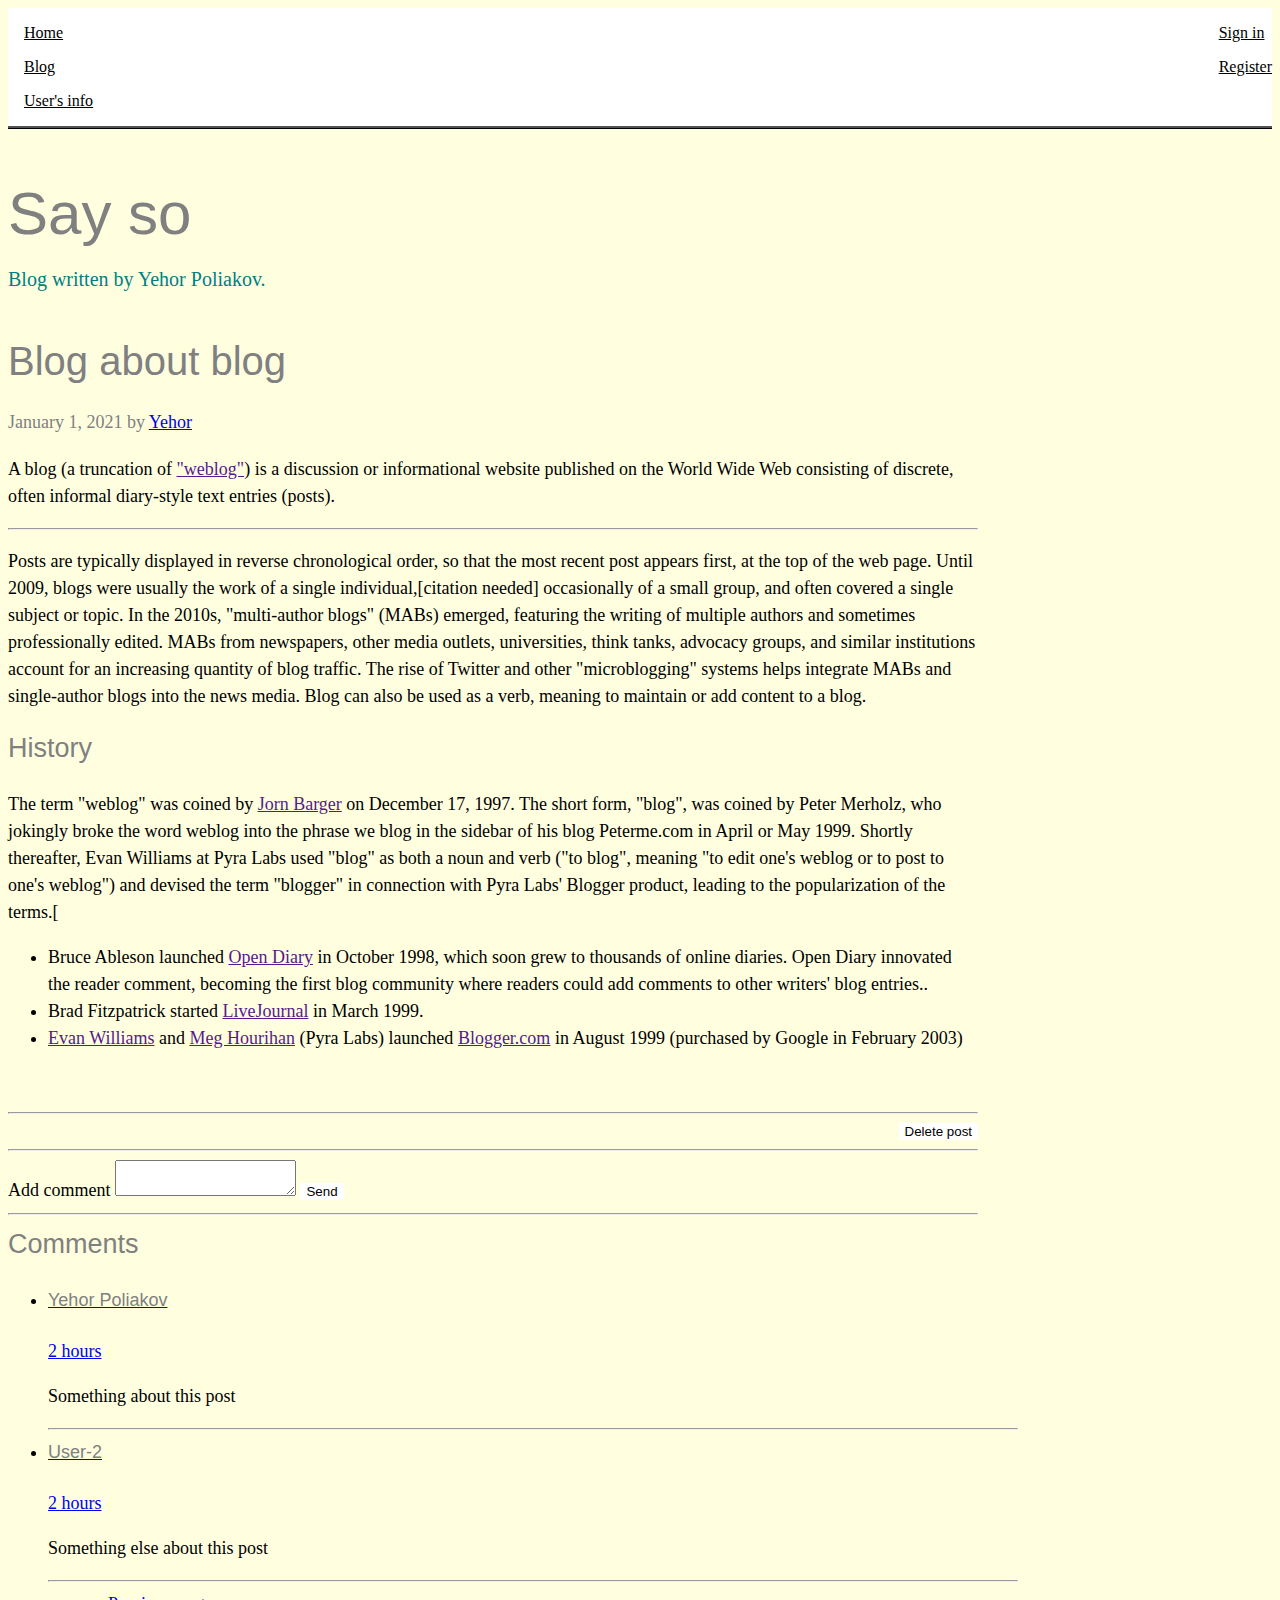
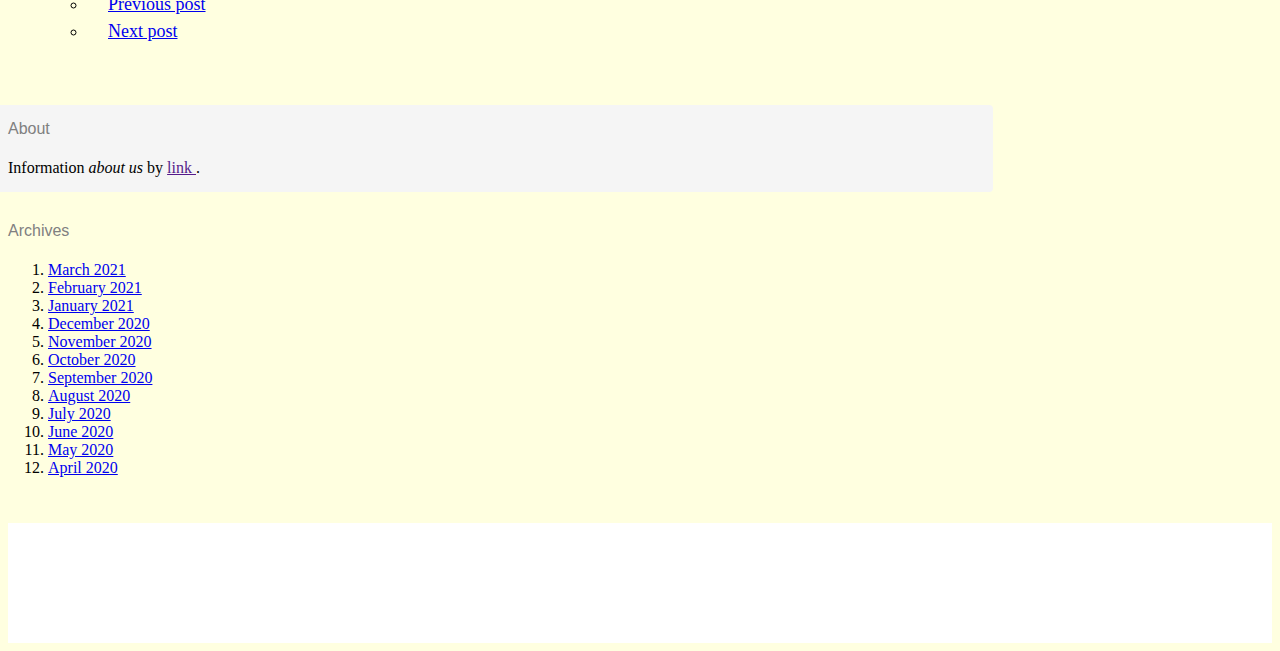
<file: Lab_1/Blog.html>
<!DOCTYPE html>
<html>
  <head>
    <meta charset="utf-8" name="viewport" content ="width=device-width, initial-scale = 1">
    <link href="https://cdn.jsdelivr.net/npm/bootstrap@5.0.0-beta2/dist/css/bootstrap.min.css" rel="stylesheet"
     integrity="sha384-BmbxuPwQa2lc/FVzBcNJ7UAyJxM6wuqIj61tLrc4wSX0szH/Ev+nYRRuWlolflfl" crossorigin="anonymous">
    <title>Blog page</title>
    <link href="blog.css" rel="stylesheet">
  </head>

  <body>

    <div class="header_menu">
        <div class="btn-toolbar" role="toolbar" aria-label="Toolbar with button groups">
            <div class="btn-group me-2" role="group" aria-label="First group">
                <a href="#" class="btn btn-primary ">Home</a>
            </div>
            <div class="btn-group me-2" role="group" aria-label="Second group">
                <a href="#" class="btn btn-primary active">Blog</a>
            </div>
            <div class="btn-group me-2" role="group" aria-label="Third group">
                <a href="#" class="btn btn-primary" aria-current="page">User's info</a>
            </div>
        </div>
        <div class="btn-toolbar justify-content-end" role="toolbar" aria-label="Toolbar with button groups (header end)">     
            <div class="btn-group me-2" role="group" aria-label="Fourth group">
                <a href="#" class="btn btn-primary" aria-current="page">Sign in</a>
            </div>
            <div class="btn-group me-2" role="group" aria-label="Fifth group">
                <a href="#" class="btn btn-primary" aria-current="page">Register</a>
            </div>
        </div>
    </div>

    <div class="container">

      <div class="blog-header">
        <h1 class="blog-title">Say so</h1>
        <p class="lead blog-description">Blog written by Yehor Poliakov.</p>
      </div>

      <div class="row">

        <div class="col-sm-8 blog-main">

          <div class="blog-post">
            <h2 class="blog-post-title">Blog about blog</h2>
            <p class="blog-post-meta">January 1, 2021 by <a href="#">Yehor</a></p>

            <p>A blog (a truncation of <a href="">"weblog"</a>) is a discussion or informational website published on the World Wide Web consisting of discrete, often informal diary-style text entries (posts).</p>
            <hr>
            <p>Posts are typically displayed in reverse chronological order,
                 so that the most recent post appears first, at the top of the web page. Until 2009,
                  blogs were usually the work of a single individual,[citation needed] occasionally of a small group, and often covered a single subject or topic.
                   In the 2010s, "multi-author blogs" (MABs) emerged, featuring the writing of multiple authors and sometimes professionally edited.
                    MABs from newspapers, other media outlets, universities, think tanks, advocacy groups, and similar institutions account for an increasing quantity of blog traffic.
                     The rise of Twitter and other "microblogging" systems helps integrate MABs and single-author blogs into the news media. Blog can also be used as a verb,
                      meaning to maintain or add content to a blog.</p>
            <h2>History</h2>
            <p>The term "weblog" was coined by <a href="">Jorn Barger</a> on December 17, 1997.
                 The short form, "blog", was coined by Peter Merholz, who jokingly broke the word weblog into the phrase we blog in the sidebar of his blog Peterme.com in April or May 1999.
                Shortly thereafter, Evan Williams at Pyra Labs used "blog" as both a noun and verb ("to blog", meaning "to edit one's weblog or to post to one's weblog")
                 and devised the term "blogger" in connection with Pyra Labs' Blogger product, leading to the popularization of the terms.[</p>
            <ul>
              <li>Bruce Ableson launched <a href="">Open Diary</a> in October 1998,
                   which soon grew to thousands of online diaries. Open Diary innovated the reader comment,
                    becoming the first blog community where readers could add comments to other writers' blog entries..</li>
              <li>Brad Fitzpatrick started <a href="">LiveJournal</a> in March 1999.</li>
              <li><a href="">Evan Williams</a> and <a href="">Meg Hourihan</a> (Pyra Labs) launched <a href="">Blogger.com</a> in August 1999 (purchased by Google in February 2003)</li>
            </ul>
          </div>
          <hr>
          <form>
              <div class="delete_button">
                  <button type="button" class="btn btn-primary">Delete post</button>
              </div>
          </form>
          <hr>
          <form>
            <span class="input-group-text">Add comment</span>
            <textarea class="form-control" aria-label="With textarea"></textarea>
            <button type="button" class="btn btn-primary">Send</button>
          </form>
          <hr>
          <h2>Comments</h2>
          <ul class="container">
            <li class="col-md-5">
                <div>
                    <div>
                       <section >
                            <div class="row">
                                <div>
                                <a href="#" class="anchor-username"><h4 class="media-heading">Yehor Poliakov</h4></a> 
                                <a href="#" class="anchor-time">2 hours</a>
                                </div>
                            </div>             
                       </section>
                       <section class="post-body">
                           <p>Something about this post</p>
                       </section>
                    </div>
                </div>   
            </li>
            <hr>
            <li class="col-md-5">
                <div>
                    <div>
                       <section>
                            <div class="row">
                                <div class="media-body">
                                <a href="#" class="anchor-username"><h4 class="media-heading">User-2</h4></a> 
                                <a href="#" class="anchor-time">2 hours</a>
                                </div>
                            </div>             
                       </section>
                       <section>
                           <p>Something else about this post</p>
                       </section>
                    </div>
                </div>   
            </li> 
          <hr>
          <nav>
            <ul class="pager">
              <li><a href="#">Previous post</a></li>
              <li><a href="#">Next post</a></li>
            </ul>
          </nav>
        </div>
        <div class="col-sm-3 col-sm-offset-1 blog-sidebar">
          <div class="sidebar-module sidebar-module-inset">
            <h4>About </h4>
            <p>Information <em>about us</em> by <a href="">link </a>.</p>
          </div>
          <div class="sidebar-module">
            <h4>Archives</h4>
            <ol class="list-unstyled">
              <li><a href="#">March 2021</a></li>
              <li><a href="#">February 2021</a></li>
              <li><a href="#">January 2021</a></li>
              <li><a href="#">December 2020</a></li>
              <li><a href="#">November 2020</a></li>
              <li><a href="#">October 2020</a></li>
              <li><a href="#">September 2020</a></li>
              <li><a href="#">August 2020</a></li>
              <li><a href="#">July 2020</a></li>
              <li><a href="#">June 2020</a></li>
              <li><a href="#">May 2020</a></li>
              <li><a href="#">April 2020</a></li>
            </ol>
          </div>
        </div>
      </div>
    </div>
    <footer class="blog-footer"></footer>
  </body>
</html>
</file>
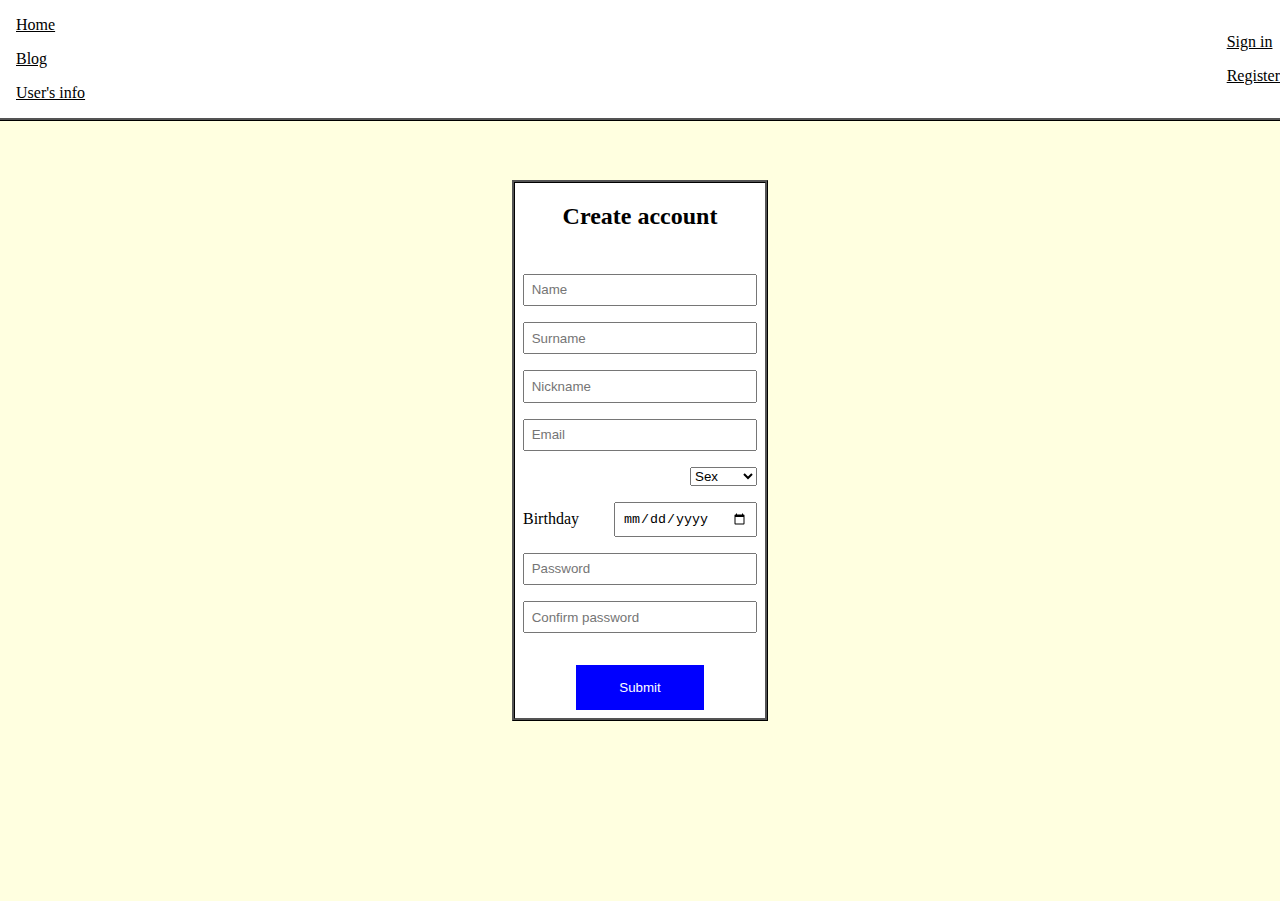
<file: Lab_1/Registration page.html>
<!doctype html>
<html>
<head>
    <meta charset="utf-8" name="viewport" content ="width=device-width, initial-scale = 1">
    <link href="https://cdn.jsdelivr.net/npm/bootstrap@5.0.0-beta2/dist/css/bootstrap.min.css" rel="stylesheet"
     integrity="sha384-BmbxuPwQa2lc/FVzBcNJ7UAyJxM6wuqIj61tLrc4wSX0szH/Ev+nYRRuWlolflfl" crossorigin="anonymous">
    <title>Registration</title>
    
    <link href="Registration_page.css" rel="stylesheet">
</head>
<body>
    <form> 
        <header>
            <div class="header_menu">
                <div class="btn-toolbar" role="toolbar" aria-label="Toolbar with button groups (header begin)">
                    <div class="btn-group me-2" role="group" aria-label="First group">
                        <a href="#" class="btn btn-primary ">Home</a>
                    </div>
                    <div class="btn-group me-2" role="group" aria-label="Second group">
                        <a href="#" class="btn btn-primary">Blog</a>
                    </div>
                    <div class="btn-group me-2" role="group" aria-label="Third group">
                        <a href="#" class="btn btn-primary " aria-current="page">User's info</a>
                    </div>
                </div>
                <div class="btn-toolbar" role="toolbar" aria-label="Toolbar with button groups (header end)">     
                    <div class="btn-group me-2" role="group" aria-label="Fourth group">
                        <a href="#" class="btn btn-primary" aria-current="page">Sign in</a>
                    </div>
                    <div class="btn-group me-2" role="group" aria-label="Fifth group">
                        <a href="#" class="btn btn-primary active" aria-current="page">Register</a>
                    </div>
                </div>
            </div>
        </header>
        <div id="main">
            <nav></nav>
            <article>
                <div class="registration_tab_container">
                    <div class="text_edit"><h2>Create account</h2></div>
                    <li class="form-row"></li>
                    <li class="form-row">
                        <input type="" id="name" placeholder="Name">
                    </li>
                    <li class="form-row">
                        <input type="text" id="surname" placeholder="Surname">
                    </li>
                    <li class="form-row">
                        <input type="text" id="nickname" placeholder="Nickname">
                    </li>
                    <li class="form-row">
                        <input type="email" id="email" placeholder="Email">
                    </li>
                    <li class="form-row">
                        <select class="form-select" id="validationCustom04" required>
                            <option selected disabled value="">Sex</option>
                            <option>Male</option>
                            <option>Female</option>
                          </select>
                      
                    </li>
                    <li class="form-row">
                        <label for="birthday">Birthday</label>
                        <input type="date" id="Date_of_birth">
                    </li>
                    <li class="form-row">
                        <input type="password" id="password" placeholder="Password">
                    </li>
                    <li class="form-row">
                        <input type="password" id="password" placeholder="Confirm password">
                    </li>
                    <li class="form-row"></li>
                    <li class="form-row">
                        <button type="submit" class="btn btn-primary">Submit</button>
                    </li>
                </div>
            </article>
            <aside></aside>
        </div>
        <footer></footer>
    </form>
</body>
</html>
</file>
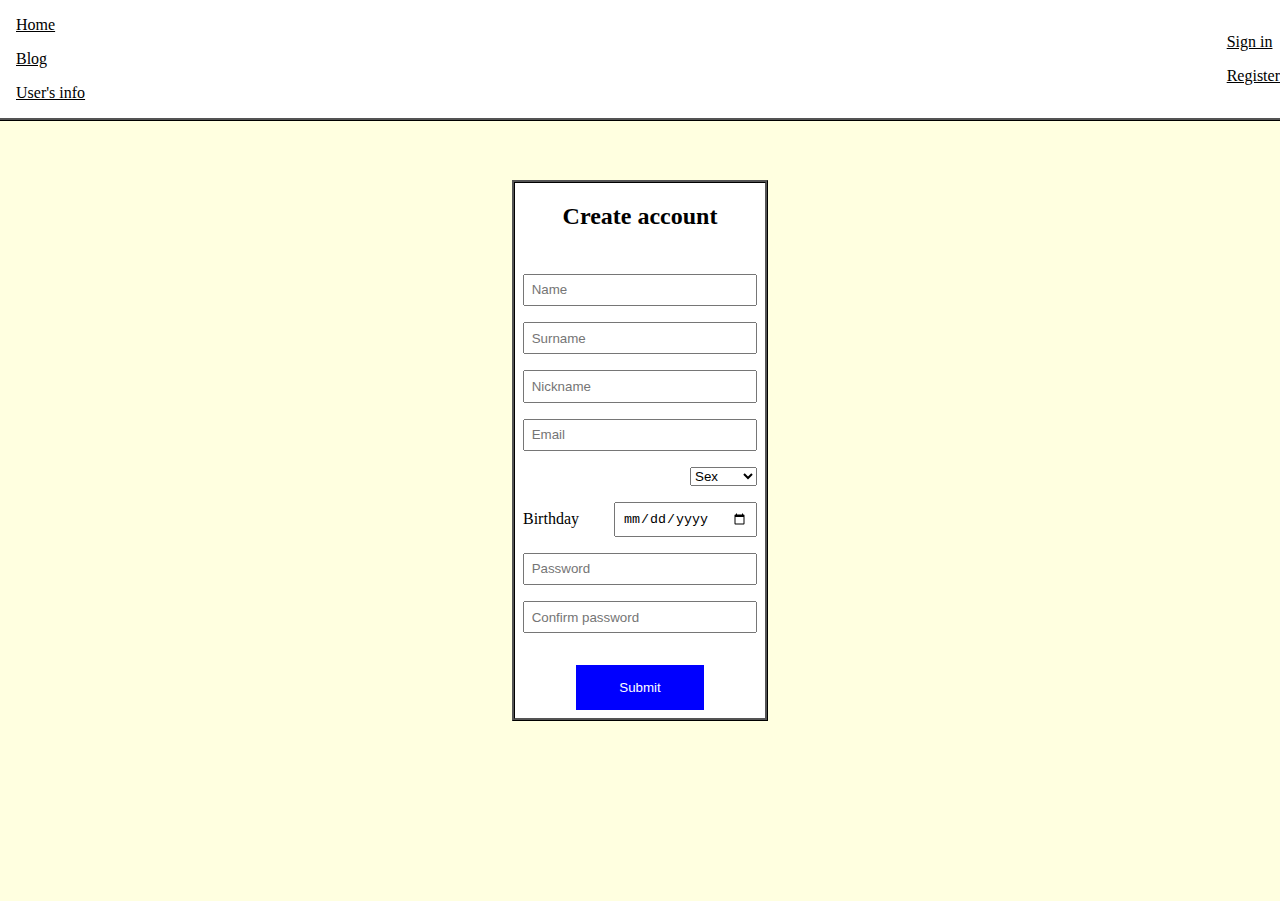
<file: Lab_2/Registration page.html>
<!doctype html>
<html>
<head>
    <meta charset="utf-8" name="viewport" content ="width=device-width, initial-scale = 1">
    <link href="https://cdn.jsdelivr.net/npm/bootstrap@5.0.0-beta2/dist/css/bootstrap.min.css" rel="stylesheet"
     integrity="sha384-BmbxuPwQa2lc/FVzBcNJ7UAyJxM6wuqIj61tLrc4wSX0szH/Ev+nYRRuWlolflfl" crossorigin="anonymous">
    <title>Registration</title>
    
    <link href="Registration_page.css" rel="stylesheet">
</head>
<body>
    <form> 
        <header>
            <div class="header_menu">
                <div class="btn-toolbar" role="toolbar" aria-label="Toolbar with button groups (header begin)">
                    <div class="btn-group me-2" role="group" aria-label="First group">
                        <a href="#" class="btn btn-primary ">Home</a>
                    </div>
                    <div class="btn-group me-2" role="group" aria-label="Second group">
                        <a href="#" class="btn btn-primary">Blog</a>
                    </div>
                    <div class="btn-group me-2" role="group" aria-label="Third group">
                        <a href="#" class="btn btn-primary " aria-current="page">User's info</a>
                    </div>
                </div>
                <div class="btn-toolbar" role="toolbar" aria-label="Toolbar with button groups (header end)">     
                    <div class="btn-group me-2" role="group" aria-label="Fourth group">
                        <a href="#" class="btn btn-primary" aria-current="page">Sign in</a>
                    </div>
                    <div class="btn-group me-2" role="group" aria-label="Fifth group">
                        <a href="#" class="btn btn-primary active" aria-current="page">Register</a>
                    </div>
                </div>
            </div>
        </header>
        <div id="main">
            <nav></nav>
            <article>
                <div class="registration_tab_container">
                    <div class="text_edit"><h2>Create account</h2></div>
                    <li class="form-row"></li>
                    <li class="form-row">
                        <input type="" id="name" placeholder="Name">
                    </li>
                    <li class="form-row">
                        <input type="text" id="surname" placeholder="Surname">
                    </li>
                    <li class="form-row">
                        <input type="text" id="nickname" placeholder="Nickname">
                    </li>
                    <li class="form-row">
                        <input type="email" id="email" placeholder="Email">
                    </li>
                    <li class="form-row">
                        <select class="form-select" id="validationCustom04" required>
                            <option selected disabled value="">Sex</option>
                            <option>Male</option>
                            <option>Female</option>
                          </select>
                      
                    </li>
                    <li class="form-row">
                        <label for="birthday">Birthday</label>
                        <input type="date" id="Date_of_birth">
                    </li>
                    <li class="form-row">
                        <input type="password" id="password" placeholder="Password">
                    </li>
                    <li class="form-row">
                        <input type="password" id="password" placeholder="Confirm password">
                    </li>
                    <li class="form-row"></li>
                    <li class="form-row">
                        <button type="submit" class="btn btn-primary">Submit</button>
                    </li>
                </div>
            </article>
            <aside></aside>
        </div>
        <footer></footer>
    </form>
</body>
</html>
</file>
<file: Lab_1/blog.css>
body {
  font-family: Georgia, "Times New Roman", Times, serif;
  background-color: lightyellow;
  color:black;
}
.header_menu{
  padding: 0em 0em 1em 1em;
  display: flex;
  justify-content: space-between ;
  border-bottom: 1mm ridge black;
  background-color: white;
}
.btn-group{
  padding: 1em 0em 0em 0em;
}
h1, .h1,
h2, .h2,
h3, .h3,
h4, .h4,
h5, .h5,
h6, .h6 {
  margin-top: 0;
  font-family: "Helvetica Neue", Helvetica, Arial, sans-serif;
  font-weight: normal;
  color: grey;
}
@media (min-width: 1200px) {
  .container {
    width: 970px;
  }
}
.blog-nav-item {
  position: relative;
  display: inline-block;
  padding: 10px;
  font-weight: 500;
  color: lightblue;
}
.blog-nav-item:hover,
.blog-nav-item:focus {
  color: white;
  text-decoration: none;
}

/* Active state gets a caret at the bottom */
.blog-nav .active {
  color: white;
}
.blog-nav .active:after {
  position: absolute;
  bottom: 0;
  left: 50%;
  width: 0;
  height: 0;
  margin-left: -5px;
  vertical-align: middle;
  content: " ";
  border-right: 5px solid transparent;
  border-bottom: 5px solid;
  border-left: 5px solid transparent;
}
.blog-header {
  padding-top: 20px;
  padding-bottom: 20px;
}
.blog-title {
  margin-top: 30px;
  margin-bottom: 0;
  font-size: 60px;
  font-weight: normal;
}
.blog-description {
  font-size: 20px;
  color: teal;
}
.blog-main {
  font-size: 18px;
  line-height: 1.5;
}
.sidebar-module {
  padding: 15px;
  margin: 0 -15px 15px;
}
.sidebar-module-inset {
  padding: 15px;
  background-color: #f5f5f5;
  border-radius: 4px;
}
.sidebar-module-inset p:last-child,
.sidebar-module-inset ul:last-child
 {
  margin-bottom: 0;
}
.pager {
  margin-bottom: 60px;
  text-align: left;
}
.pager > li > a {
  width: 140px;
  padding: 10px 20px;
  text-align: center;
  border-radius: 30px;
}

.blog-post {
  margin-bottom: 60px;
}
.blog-post-title {
  margin-bottom: 5px;
  font-size: 40px;
}
.blog-post-meta {
  margin-bottom: 20px;
  color: grey;
}
.blog-footer{
  height: 120px;
  background-color: white;
}

.btn-primary{
  background-color: white;
  color: black;
  border: 0;
}
.btn-group{
  justify-content: end;
  padding: 1em 0em 0em 0em;
}
.delete_button{
  display: flex;
  justify-content: flex-end;
}
</file>
<file: Lab_1/Registration_page.css>
*{
    box-sizing: border-box;
  }
  body{
    font-family: Georgia, "Times New Roman", Times, serif;
    display: flex;
    min-height: 100vh;
    flex-direction: column;
    background-color: lightyellow;
    margin: 0;
  }
  .menu_row {
      display: flex;
      justify-content: flex-end;
      padding: .5em;
  }
  .menu_row > button {
      min-width: 10vw;
      min-height: 8vh;
      background: white;
      margin-left: auto;
      margin-right: auto;
      color: blue;
      border: 1mm solid black;
  }
  /*------------main-------------------*/
  #main{
    display: flex;
    flex-direction: row;
    justify-content: space-between;
    flex: 1;
  }
  #main > article {
      flex: 0 0 20vw;
  }
  #main > nav, 
  #main > aside {
      flex: 0 0 20vw;
  }
  #main > nav {
      order: -1;
  }
  /*-----------------------------------*/
  header, footer {
      height: 20vh;
  }
  .registration_tab_container{
      display: flex;
      flex-direction: column;
      background-color: white;
      border: 1mm ridge black;
  }
  /*------------form-row---------------*/
  .form-row {
      display: flex;
      justify-content: flex-end;
      padding: .5em;
  }
  .form-row > label {
      padding: .5em 1em .5em 0;
      flex: 0.6;
  }
  .form-row > input {
      flex: 1;
      padding: .5em;
  }
  .form-row > button {
      min-width: 10vw;
      min-height: 5vh;
      background: blue;
      margin-left: auto;
      margin-right: auto;
      color: white;
      border: lightgray;
  }
  /*-----------------------------------*/
  .text_edit{
      display: flex;
      justify-content: center;
  }
  .header_menu{
      padding: 0em 0em 1em 1em;
      display: flex;
      justify-content: space-between ;
      border-bottom: 1mm ridge black;
      align-items: center;
      flex-wrap: wrap;
      background: white;
  }
  .btn-primary{
      background-color: white;
      color: black;
      border: 0;
  }
  @media screen and (max-width: 1000px) {
      #main > nav, 
      #main > aside {
          flex: 0 0 10vw;
      }
      #main > article{
          flex: 1;
      }
  }
  .btn-group{
      padding: 1em 0em 0em 0em;
  }
  @media screen and (max-width: 550px) {
      .form-row > button{
          min-width: 45vw;
      }
      .menu_row > button {
          min-width: 20vw;
          min-height: 10vh;
      }
      #main{
         flex-direction: column;
      }
      #main > article{
          order: 0;
      }
      #main > nav{
          order: 1;
      }
      #main > aside{
          order: 2;
      }
  }
</file>
<file: Lab_2/Registration_page.css>
*{
    box-sizing: border-box;
  }
  body{
    font-family: Georgia, "Times New Roman", Times, serif;
    display: flex;
    min-height: 100vh;
    flex-direction: column;
    background-color: lightyellow;
    margin: 0;
  }
  .menu_row {
      display: flex;
      justify-content: flex-end;
      padding: .5em;
  }
  .menu_row > button {
      min-width: 10vw;
      min-height: 8vh;
      background: white;
      margin-left: auto;
      margin-right: auto;
      color: blue;
      border: 1mm solid black;
  }
  /*------------main-------------------*/
  #main{
    display: flex;
    flex-direction: row;
    justify-content: space-between;
    flex: 1;
  }
  #main > article {
      flex: 0 0 20vw;
  }
  #main > nav, 
  #main > aside {
      flex: 0 0 20vw;
  }
  #main > nav {
      order: -1;
  }
  /*-----------------------------------*/
  header, footer {
      height: 20vh;
  }
  .registration_tab_container{
      display: flex;
      flex-direction: column;
      background-color: white;
      border: 1mm ridge black;
  }
  /*------------form-row---------------*/
  .form-row {
      display: flex;
      justify-content: flex-end;
      padding: .5em;
  }
  .form-row > label {
      padding: .5em 1em .5em 0;
      flex: 0.6;
  }
  .form-row > input {
      flex: 1;
      padding: .5em;
  }
  .form-row > button {
      min-width: 10vw;
      min-height: 5vh;
      background: blue;
      margin-left: auto;
      margin-right: auto;
      color: white;
      border: lightgray;
  }
  /*-----------------------------------*/
  .text_edit{
      display: flex;
      justify-content: center;
  }
  .header_menu{
      padding: 0em 0em 1em 1em;
      display: flex;
      justify-content: space-between ;
      border-bottom: 1mm ridge black;
      align-items: center;
      flex-wrap: wrap;
      background: white;
  }
  .btn-primary{
      background-color: white;
      color: black;
      border: 0;
  }
  @media screen and (max-width: 1000px) {
      #main > nav, 
      #main > aside {
          flex: 0 0 10vw;
      }
      #main > article{
          flex: 1;
      }
  }
  .btn-group{
      padding: 1em 0em 0em 0em;
  }
  @media screen and (max-width: 550px) {
      .form-row > button{
          min-width: 45vw;
      }
      .menu_row > button {
          min-width: 20vw;
          min-height: 10vh;
      }
      #main{
         flex-direction: column;
      }
      #main > article{
          order: 0;
      }
      #main > nav{
          order: 1;
      }
      #main > aside{
          order: 2;
      }
  }
</file>
